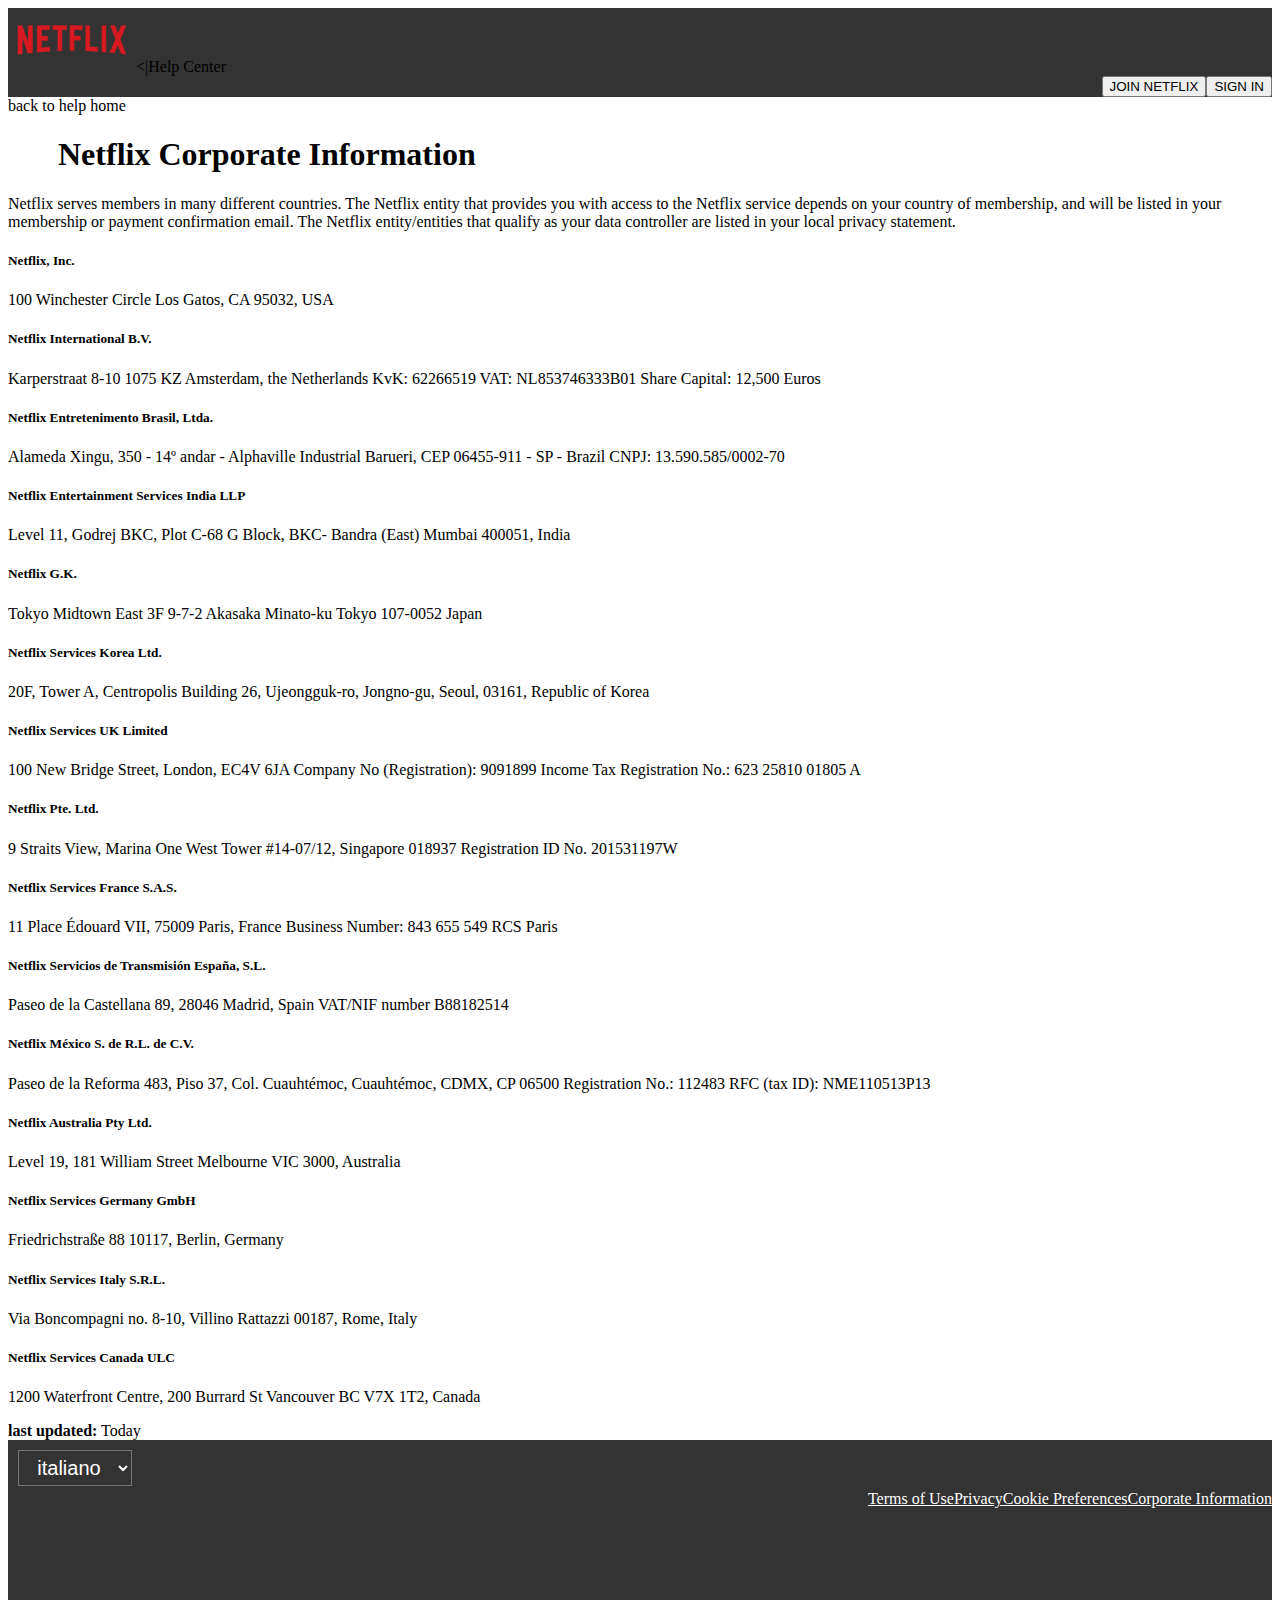
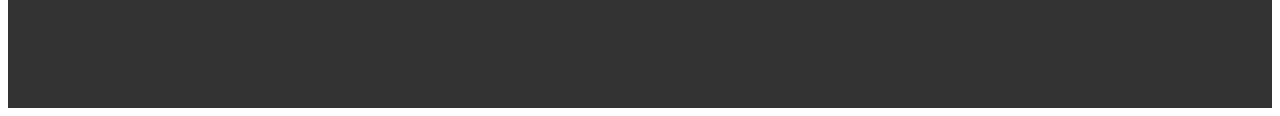
<file: index.html>
<!DOCTYPE html>
<html>
    <head> <title>Netflix legal corp </title><link rel="stylesheet" href="style.css">
    </head>
    <header> <ul>
      <div class="icon1"> 
           <img src="images\netflix1.png"><span ><|Help Center</span>
       </div>
       
       
        <li><button type="button button1">SIGN IN</button></li>
            <li><button type="button button2">JOIN NETFLIX</button></li>
                </ul>
                
                <div back><span>back to help home</span></div>
                
    </header>
       <body>
    <h1>Netflix Corporate Information</h1>
    <div class="para">
    <p>Netflix serves members in many different countries. The Netflix entity that provides you with access to the Netflix service depends on your country of membership, and will be listed in your membership or payment confirmation email. The Netflix entity/entities that qualify as your data controller are listed in your local privacy statement.</p>
    <h5>Netflix, Inc.</h5>
    <p> 100 Winchester Circle
        Los Gatos, CA 95032, USA</p>
        <h5>Netflix International B.V.</h5>
        <p>Karperstraat 8-10
            1075 KZ Amsterdam, the Netherlands
            KvK: 62266519
            VAT: NL853746333B01
            Share Capital: 12,500 Euros</p>
        <h5>Netflix Entretenimento Brasil, Ltda.</h5>
        <p>Alameda Xingu, 350 - 14º andar - Alphaville Industrial
            Barueri, CEP 06455-911 - SP - Brazil
            CNPJ: ​13.590.585/0002-70</p>
        <h5>Netflix Entertainment Services India LLP</h5>
        <p>Level 11, Godrej BKC, Plot C-68
            G Block, BKC- Bandra (East)
            Mumbai 400051, India</p>
        <h5>Netflix G.K.</h5>
        <p>Tokyo Midtown East 3F
            9-7-2 Akasaka
            Minato-ku
            Tokyo 107-0052 Japan</p>
        <h5>Netflix Services Korea Ltd.</h5>
        <p>20F, Tower A, Centropolis Building
            26, Ujeongguk-ro, Jongno-gu, Seoul, 03161, Republic of Korea</p>
        <h5>Netflix Services UK Limited</h5>
        <p>100 New Bridge Street, London, EC4V 6JA
            Company No (Registration): 9091899
            Income Tax Registration No.: 623 25810 01805 A</p>
        <h5>Netflix Pte. Ltd.</h5>
        <p>9 Straits View, Marina One West Tower #14-07/12, Singapore 018937
            Registration ID No. 201531197W</p>
        <h5>Netflix Services France S.A.S.</h5>
        <p>11 Place Édouard VII, 75009 Paris, France
            Business Number: 843 655 549 RCS Paris</p>
        <h5>Netflix Servicios de Transmisión España, S.L.</h5>
        <p>Paseo de la Castellana 89, 28046 Madrid, Spain
            VAT/NIF number B88182514</p>
        <h5>Netflix México S. de R.L. de C.V.</h5>
        <p>Paseo de la Reforma 483, Piso 37, Col. Cuauhtémoc, Cuauhtémoc, CDMX, CP 06500
            Registration No.: 112483
            RFC (tax ID): NME110513P13</p>
        <h5>Netflix Australia Pty Ltd.</h5>
        <p>Level 19, 181 William Street
            Melbourne VIC 3000, Australia</p>
        <h5>Netflix Services Germany GmbH</h5>
       <p>Friedrichstraße 88
        10117, Berlin, Germany</p>
       <h5>Netflix Services Italy S.R.L.  </h5>
       <p>Via Boncompagni no. 8-10, Villino Rattazzi 
        00187, Rome, Italy</p>
       <h5>Netflix Services Canada ULC</h5>
       <p>1200 Waterfront Centre, 200 Burrard St
        Vancouver BC V7X 1T2, Canada</p>
        <h7><b>last updated:</b> Today</h7></div>
    </body>    

    <footer>
        <ul>
        <select>
            <option value="italiano">italiano</option>
            <option value="deutsh">deutsh</option>
            <option value="Espanol">Español</option>
            <option value="fr">Français</option>
            <option value="romana">Română</option>
            <option value="portugues">Português</option>
            <option value="Magyar">Magyar</option>
        </select>
     
<li><a class="active" href="#corporate information">Corporate Information</a></li>
    <li><a href="#cookie Preference">Cookie Preferences</a></li>
        <li><a href="Privacy">Privacy</a></li>
        <li><a href="Terms of Use">Terms of Use</a></li>
        </ul>
    </footer>
       
</html>
</file>
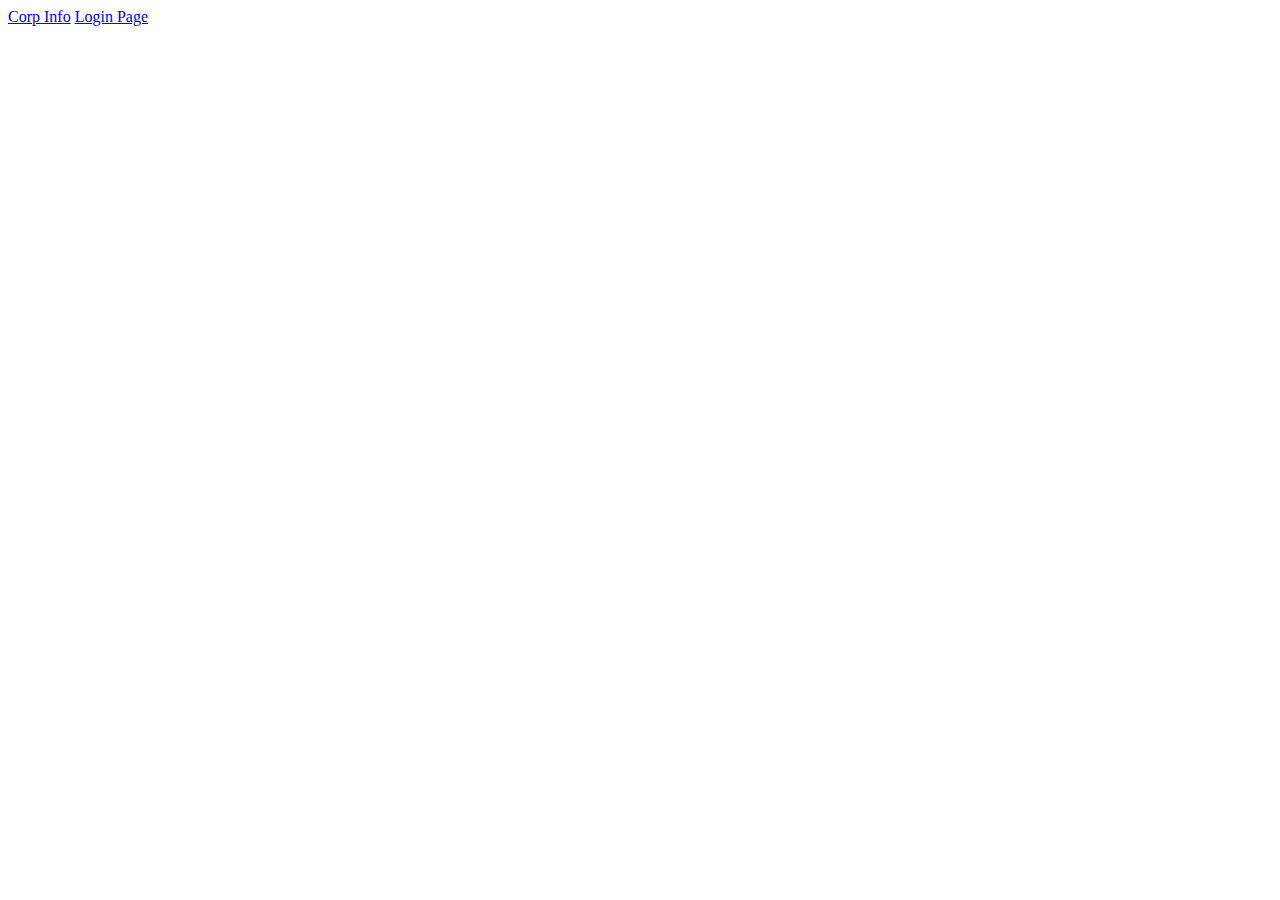
<file: LOGINPAGE/index.html>
<!DOCTYPE html>
<html lang="en">

<head>
    <meta charset="UTF-B">
    <meta http-equiv="X-UA-Compaitable" content="IE=edge">
    <meta name="viewport" content="width=device-width, initial-scale=1.0">
    <title>Document</title>
</head>
<body>

    <a href="file:///D:/git/Netflix/pages/netflix_corpinfo.html">Corp Info</a>
    <a href="file:///D:/sn/NETFLIX/pages/netflix_loginpage.html">Login Page</a>
</body>
</html>
</file>
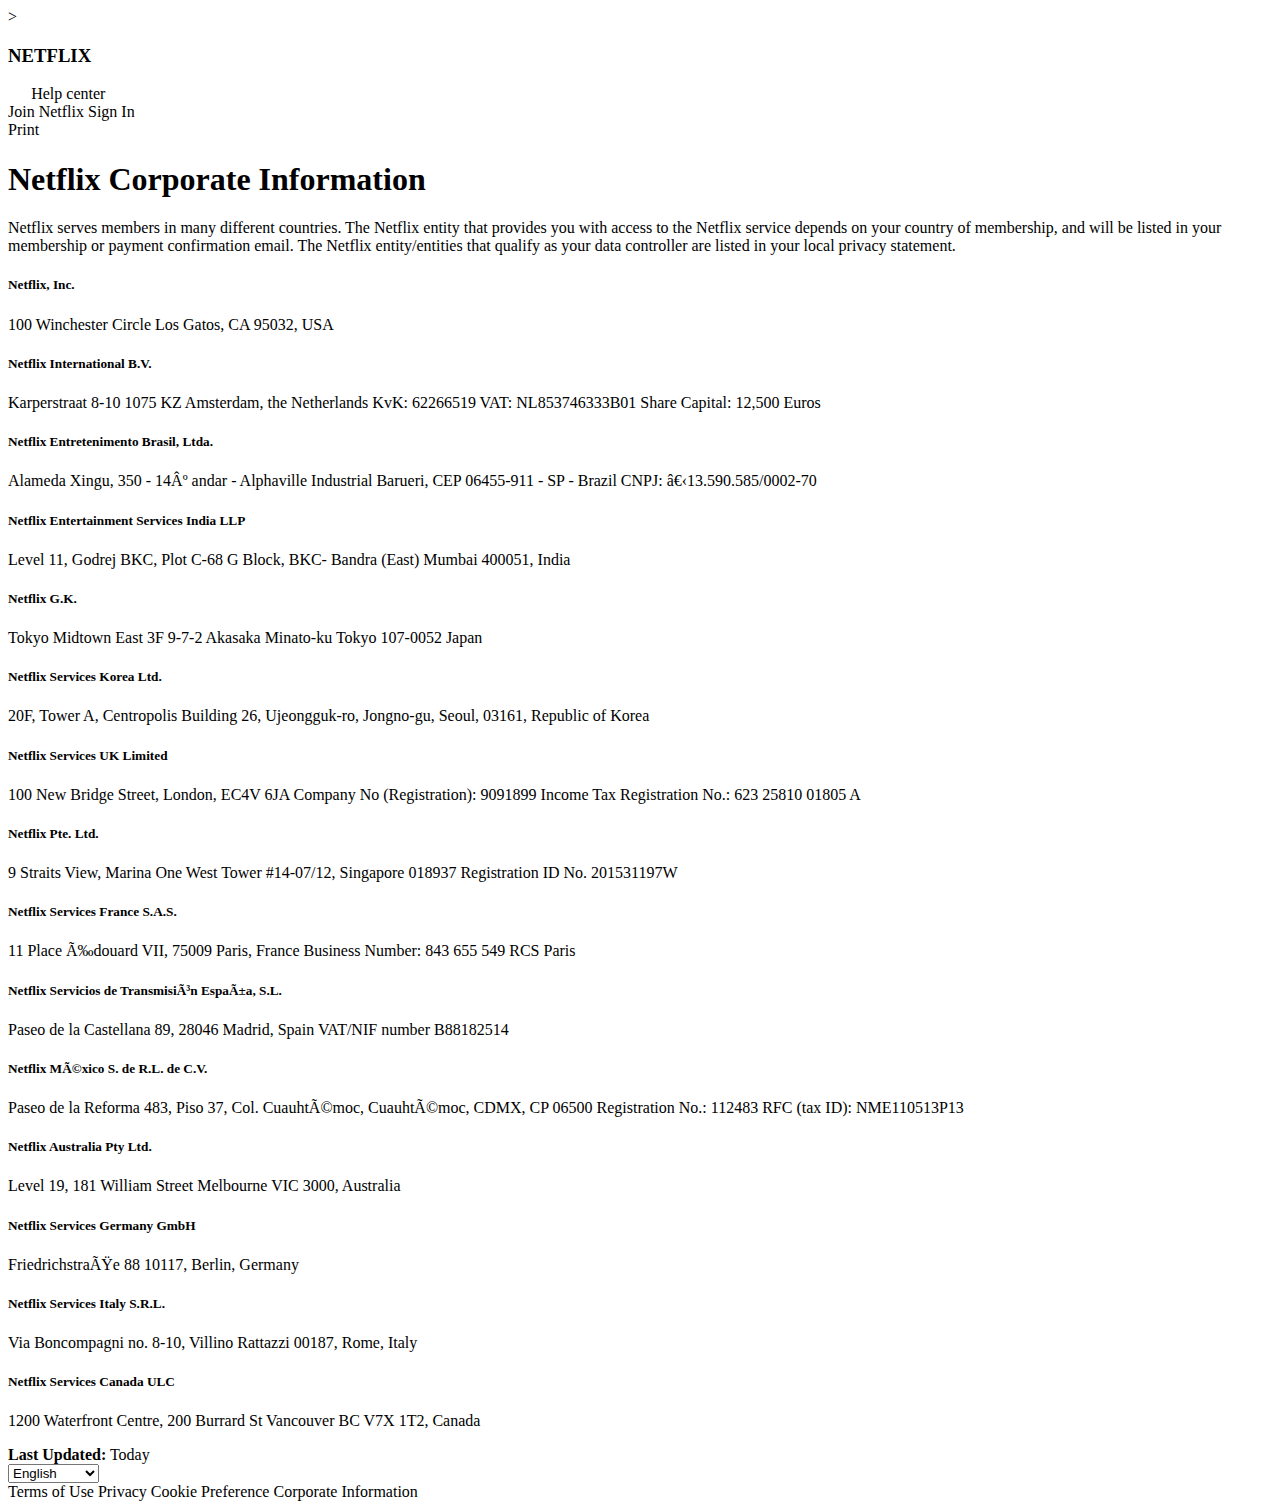
<file: LOGINPAGE/pages/netflix_corpinfo.html>
<!DOCTYPE html>
<html lang="en">

<head>
    <meta charset="UTF-B">
    <meta http-equiv="X-UA-Compaitable" content="IE=edge">
    <meta name="viewport" content="width=device-width, initial-scale=1.0">
    <title>Document</title>
    <link rel="stylesheet" href="D:\sn\NETFLIX\styles\styles.css">
    </link>>
</head>

<body>
    <nav>
        <h3>NETFLIX</h3> <span style="color: white;">&nbsp; | &nbsp;</span> <a class="help_link">Help center</a>
        <div class="button-container">
            <a class="button ghost-button">Join Netflix</a>
            <a class="button sign-button">Sign In</a>
        </div>
    </nav>
    <div class="container">
        <a class="button help-button">Print</a>
    </div>
    <h1>Netflix Corporate Information</h1>
    <p>Netflix serves members in many different countries. The Netflix entity that provides you with access to the Netflix service depends on your country of membership, and will be listed in your membership or payment confirmation email. The Netflix entity/entities that qualify as your data controller are listed in your local privacy statement.</p>
    <h5>Netflix, Inc.</h5>
    <p> 100 Winchester Circle
        Los Gatos, CA 95032, USA</p>
        <h5>Netflix International B.V.</h5>
        <p>Karperstraat 8-10
            1075 KZ Amsterdam, the Netherlands
            KvK: 62266519
            VAT: NL853746333B01
            Share Capital: 12,500 Euros</p>
        <h5>Netflix Entretenimento Brasil, Ltda.</h5>
        <p>Alameda Xingu, 350 - 14º andar - Alphaville Industrial
            Barueri, CEP 06455-911 - SP - Brazil
            CNPJ: ​13.590.585/0002-70</p>
        <h5>Netflix Entertainment Services India LLP</h5>
        <p>Level 11, Godrej BKC, Plot C-68
            G Block, BKC- Bandra (East)
            Mumbai 400051, India</p>
        <h5>Netflix G.K.</h5>
        <p>Tokyo Midtown East 3F
            9-7-2 Akasaka
            Minato-ku
            Tokyo 107-0052 Japan</p>
        <h5>Netflix Services Korea Ltd.</h5>
        <p>20F, Tower A, Centropolis Building
            26, Ujeongguk-ro, Jongno-gu, Seoul, 03161, Republic of Korea</p>
        <h5>Netflix Services UK Limited</h5>
        <p>100 New Bridge Street, London, EC4V 6JA
            Company No (Registration): 9091899
            Income Tax Registration No.: 623 25810 01805 A</p>
        <h5>Netflix Pte. Ltd.</h5>
        <p>9 Straits View, Marina One West Tower #14-07/12, Singapore 018937
            Registration ID No. 201531197W</p>
        <h5>Netflix Services France S.A.S.</h5>
        <p>11 Place Édouard VII, 75009 Paris, France
            Business Number: 843 655 549 RCS Paris</p>
        <h5>Netflix Servicios de Transmisión España, S.L.</h5>
        <p>Paseo de la Castellana 89, 28046 Madrid, Spain
            VAT/NIF number B88182514</p>
        <h5>Netflix México S. de R.L. de C.V.</h5>
        <p>Paseo de la Reforma 483, Piso 37, Col. Cuauhtémoc, Cuauhtémoc, CDMX, CP 06500
            Registration No.: 112483
            RFC (tax ID): NME110513P13</p>
        <h5>Netflix Australia Pty Ltd.</h5>
        <p>Level 19, 181 William Street
            Melbourne VIC 3000, Australia</p>
        <h5>Netflix Services Germany GmbH</h5>
       <p>Friedrichstraße 88
        10117, Berlin, Germany</p>
       <h5>Netflix Services Italy S.R.L.  </h5>
       <p>Via Boncompagni no. 8-10, Villino Rattazzi 
        00187, Rome, Italy</p>
       <h5>Netflix Services Canada ULC</h5>
       <p>1200 Waterfront Centre, 200 Burrard St
        Vancouver BC V7X 1T2, Canada</p>
        <h7><b>Last Updated:</b> Today</h7>
        <footer>
            <select>
                <option value="English">English</option>
                <option value="italiano">italiano</option>
                <option value="Español">Español</option>
                <option value="Polski">Polski</option>
                <option value="romana">Română</option>
                <option value="portugues">Português</option>
                <option value="Magyar">Magyar</option>
            </select>
            <div class="footer_left_container">
                <a>Terms of Use</a>
                <a>Privacy</a>
                <a>Cookie Preference</a>
                <a>Corporate Information</a>
            </div>
        </footer>
</body>
</html>
</file>
<file: style.css>
.button {
  border: none;
  color: transparent;
  text-align: center;
  text-decoration: none;
  display: inline-block;
  font-size: 16px;
  margin: 4px 2px;
  transition-duration: 0.4s;
  cursor: pointer;
}

.button1 {
  background-color: black; 
  color: whitesmoke; 
  border:4px solid #f0f5f4}

.button1:hover {
  background-color: #a3adab;
  color: white;
}
.button2 {
    background-color: #f44336;
} 
h1{
    color: black;
    padding-left: 50px;
}
body{
    padding-left: -2px;
}{
  padding: 5px;
}
ul {
    list-style-type: none;
    margin: 0;
    padding: 0;
    overflow: hidden;
    background-color: #333;
  }
  select{
    list-style-type: lower-latin;
    margin: 10px;
    padding-top: 5px;
    padding-bottom: 5px;
    text-align: center;
    transition-duration: 0.3s;
    cursor: pointer;
    font-size: 20px;
    background-color: #333;
    color: white;
  }
  li {
    float: right;
  }
    li a {
    display: block;
    color: white;
    text-align: right;
    padding-top: 50px;
    padding-bottom: 200px;
   
  }
</file>
